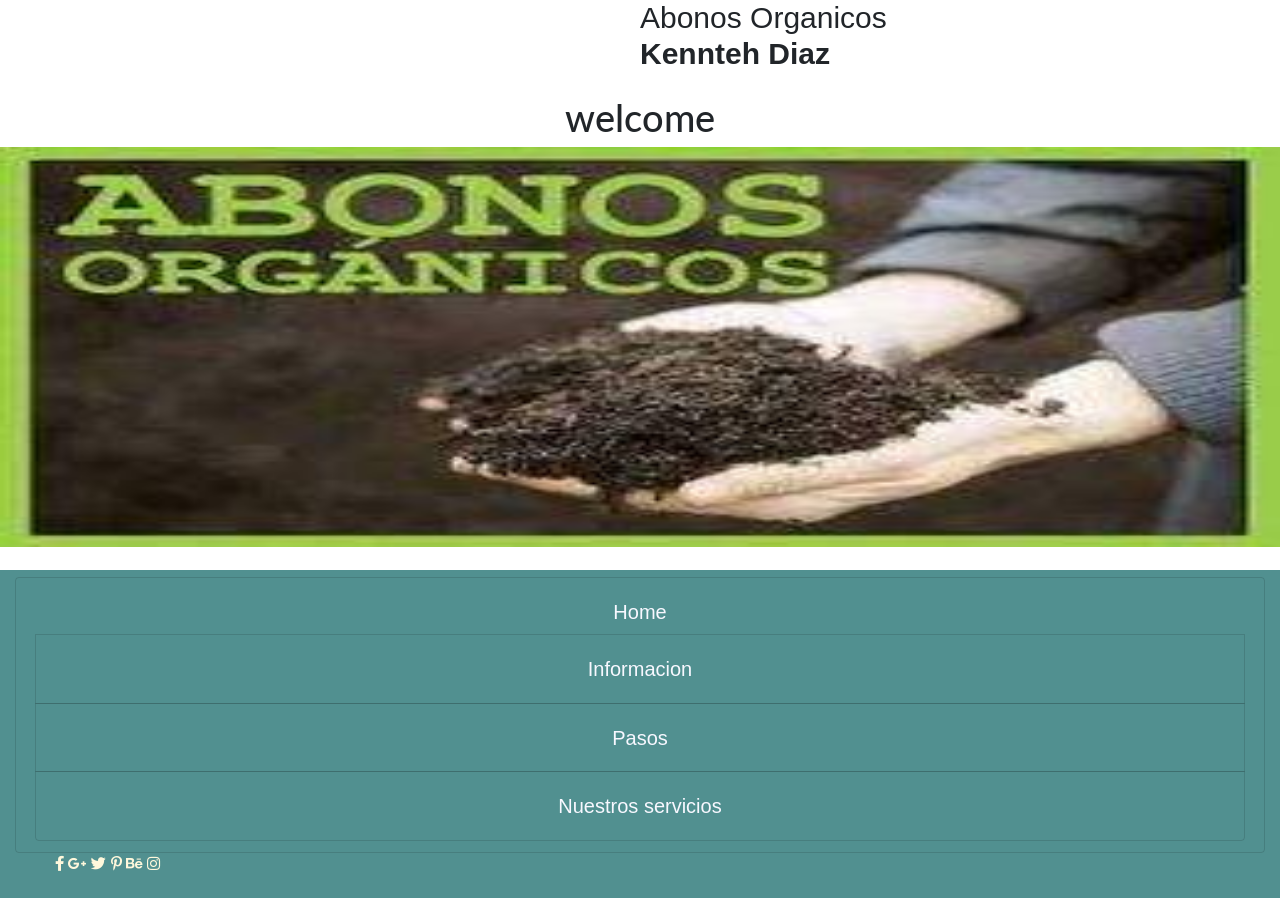
<file: index.html>
<!DOCTYPE html>
<html>
  <head>
    <title>Abonos Organicos</title>

    <meta charset="UTF-8">
    <meta name="viewport" content="width=device-width, initial-scale=1">
    <link rel="stylesheet" href="style.css">
    <link rel="stylesheet" href="https://cdnjs.cloudflare.com/ajax/libs/font-awesome/4.7.0/css/font-awesome.min.css">
    <link rel="stylesheet" href="https://use.fontawesome.com/releases/v5.0.12/css/all.css"
     integrity="sha384-G0fIWCsCzJIMAVNQPfjH08cyYaUtMwjJwqiRKxxE/rx96Uroj1BtIQ6MLJuheaO9" crossorigin="anonymous">
     <link href="https://fonts.googleapis.com/css?family=Lato" rel="stylesheet">
     <link rel="stylesheet" href="https://www.w3schools.com/w3css/4/w3.css">
     <link rel="stylesheet" href="https://maxcdn.bootstrapcdn.com/bootstrap/4.1.3/css/bootstrap.min.css">
    <script src="https://ajax.googleapis.com/ajax/libs/jquery/3.3.1/jquery.min.js"></script>
    <script src="https://cdnjs.cloudflare.com/ajax/libs/popper.js/1.14.3/umd/popper.min.js"></script>
    <script src="https://maxcdn.bootstrapcdn.com/bootstrap/4.1.3/js/bootstrap.min.js"></script>
    </head>
    <body>
      <div class="w3-row">
        <div class="w3-half"><h1 class="text-left">  <br></h1></div>
        <div class="w3-half"><h2>Abonos Organicos<br><b>Kennteh Diaz </b></h2></div>
      </div>
      <dir>
        
      </dir>
    <center><h1>welcome </h1></center>
    <img src="imagen.jpg" width="120" height="400">

            
     <div class="w3-row"<
        <div class="w3-quarter">
          <br>
            <div class="menu">
             <nav class="navbar">
               <ul class="navbar-nav list-group">
              <ce    <li class="nav-item text-center list-group-item">
                      <a class="nav-link" href="#">Home</a>
                  </li>
                  <li class="nav-item text-center list-group-item">
                      <a class="nav-link" href="file:///C:/Users/kenne/OneDrive/Escritorio/Abonos/abonos.html">Informacion</a>
                  </li>
                  <li class="nav-item text-center list-group-item">
                      <a class="nav-link" href="file:///C:/Users/kenne/OneDrive/Escritorio/Abonos/pasos.html">
                      Pasos</a>
                 
                 </li>
                  <li class="nav-item text-center list-group-item">
                      <a class="nav-link" href="file:///C:/Users/kenne/OneDrive/Escritorio/Abonos/Nuestros.servicios.html">Nuestros servicios</a>
               </ul>
         
             

             
           </ul>
           <br>
           <br>
           <br>
           <ul class="social text-center">
             <li> <a href="#"><i class="fab fa-facebook-f"></i></a>
             </li>
             <li> <a href="#"><i class="fab fa-google-plus-g"></i></a>
             </li>
             <li> <a href="#"><i class="fab fa-twitter"></i></a>
             </li>
             <li> <a href="#"><i class="fab fa-pinterest-p"></i></a>
             </li>
             <li> <a href="#"><i class="fab fa-behance"></i></a>
             </li>
             <li> <a href="#"><i class="fab fa-instagram"></i></a>
             </li>
           </ul>
           <br>
         </div>
        </div>
        
   
                
    
  </html>
</file>
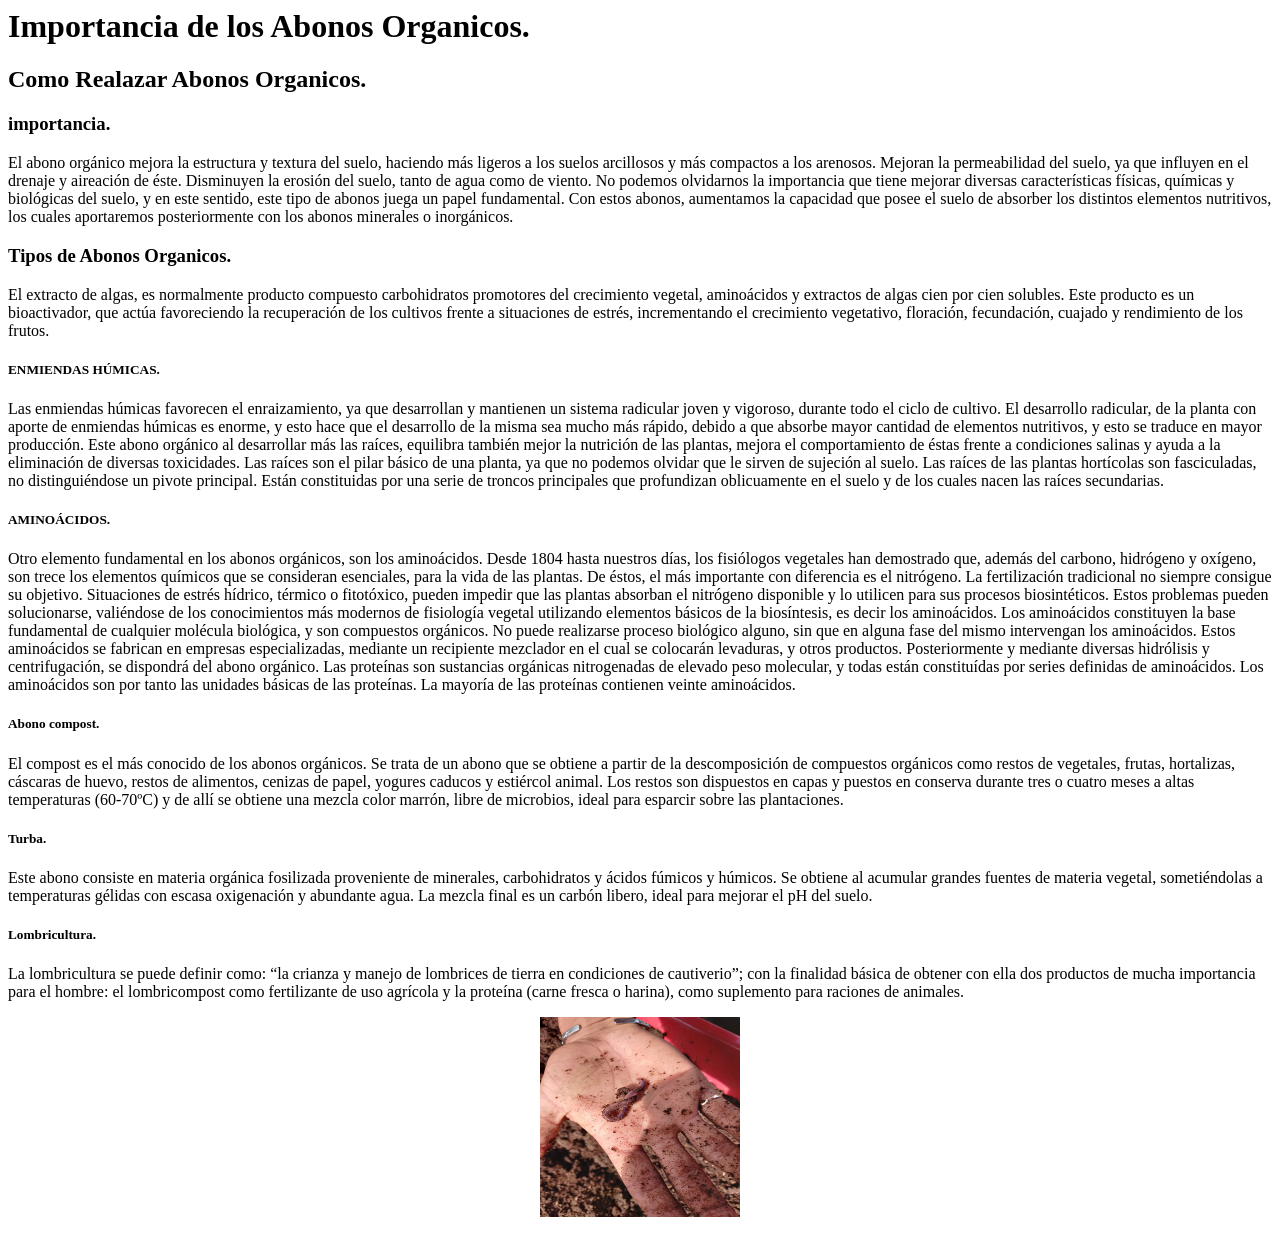
<file: abonos.html>
<html>
<body>
    <form action="file:///C:/Users/kenne/OneDrive/Escritorio/Abonos/abonos.html">


        <body>
        <h1>Importancia de los Abonos Organicos.</h1>
        <h2>Como Realazar Abonos Organicos.</h2>
        <h3>importancia.</h3>
        <p>El abono orgánico mejora la estructura y textura del suelo, haciendo más ligeros a los suelos arcillosos y más compactos a los arenosos. Mejoran la permeabilidad del suelo, ya que influyen en el drenaje y aireación de éste. Disminuyen la erosión del suelo, tanto de agua como de viento.

        No podemos olvidarnos la importancia que tiene mejorar diversas características físicas, químicas y biológicas del suelo, y en este sentido, este tipo de abonos juega un papel fundamental. Con estos abonos, aumentamos la capacidad que posee el suelo de absorber los distintos elementos nutritivos, los cuales aportaremos posteriormente con los abonos minerales o inorgánicos.</p>
          <h3>Tipos de Abonos Organicos.</h3>
          <p>El extracto de algas, es normalmente producto compuesto carbohidratos promotores del crecimiento vegetal, aminoácidos y extractos de algas cien por cien solubles.
Este producto es un bioactivador, que actúa favoreciendo la recuperación de los cultivos frente a situaciones de estrés, incrementando el crecimiento vegetativo, floración, fecundación, cuajado y rendimiento de los frutos.</p>
<h5>ENMIENDAS HÚMICAS.</h5>
<p>Las enmiendas húmicas favorecen el enraizamiento, ya que desarrollan y mantienen un sistema radicular joven y vigoroso, durante todo el ciclo de cultivo. El desarrollo radicular, de la planta con aporte de enmiendas húmicas es enorme, y esto hace que el desarrollo de la misma sea mucho más rápido, debido a que absorbe mayor cantidad de elementos nutritivos, y esto se traduce en mayor producción.

Este abono orgánico al desarrollar más las raíces, equilibra también mejor la nutrición de las plantas, mejora el comportamiento de éstas frente a condiciones salinas y ayuda a la eliminación de diversas toxicidades. Las raíces son el pilar básico de una planta, ya que no podemos olvidar que le sirven de sujeción al suelo. Las raíces de las plantas hortícolas son fasciculadas, no distinguiéndose un pivote principal. Están constituidas por una serie de troncos principales que profundizan oblicuamente en el suelo y de los cuales nacen las raíces secundarias.</p>
<h5>AMINOÁCIDOS.</h5>
<p>Otro elemento fundamental en los abonos orgánicos, son los aminoácidos.
Desde 1804 hasta nuestros días, los fisiólogos vegetales han demostrado que, además del carbono, hidrógeno y oxígeno, son trece los elementos químicos que se consideran esenciales, para la vida de las plantas. De éstos, el más importante con diferencia es el nitrógeno. La fertilización tradicional no siempre consigue su objetivo. Situaciones de estrés hídrico, térmico o fitotóxico, pueden impedir que las plantas absorban el nitrógeno disponible y lo utilicen para sus procesos biosintéticos.

Estos problemas pueden solucionarse, valiéndose de los conocimientos más modernos de fisiología vegetal utilizando elementos básicos de la biosíntesis, es decir los aminoácidos. Los aminoácidos constituyen la base fundamental de cualquier molécula biológica, y son compuestos orgánicos. No puede realizarse proceso biológico alguno, sin que en alguna fase del mismo intervengan los aminoácidos. Estos aminoácidos se fabrican en empresas especializadas, mediante un recipiente mezclador en el cual se colocarán levaduras, y otros productos. Posteriormente y mediante diversas hidrólisis y centrifugación, se dispondrá del abono orgánico. Las proteínas son sustancias orgánicas nitrogenadas de elevado peso molecular, y todas están constituídas por series definidas de aminoácidos. Los aminoácidos son por tanto las unidades básicas de las proteínas. La mayoría de las proteínas contienen veinte aminoácidos.</p>
<h5>Abono compost.</h5>
<p>El compost es el más conocido de los abonos orgánicos. Se trata de un abono que se obtiene a partir de la descomposición de compuestos orgánicos como restos de vegetales, frutas, hortalizas, cáscaras de huevo, restos de alimentos, cenizas de papel, yogures caducos y estiércol animal. Los restos son dispuestos en capas y puestos en conserva durante tres o cuatro meses a altas temperaturas (60-70ºC) y de allí se obtiene una mezcla color marrón, libre de microbios, ideal para esparcir sobre las plantaciones.</p>
<h5>Turba.</h5>
<p>Este abono consiste en materia orgánica fosilizada proveniente de minerales, carbohidratos y ácidos fúmicos y húmicos. Se obtiene al acumular grandes fuentes de materia vegetal, sometiéndolas a temperaturas gélidas con escasa oxigenación y abundante agua. La mezcla final es un carbón libero, ideal para mejorar el pH del suelo.</p>
<h5>Lombricultura.</h5>
<p>La lombricultura se puede definir como: “la crianza y manejo de lombrices de tierra en condiciones de cautiverio”; con la finalidad básica de obtener con ella dos productos de mucha importancia para el hombre: el lombricompost como fertilizante de uso agrícola y la proteína (carne fresca o harina), como suplemento para raciones de animales.</p>


<center><img src="abonos.jpg" width="200" height="200">
    </center>
</file>
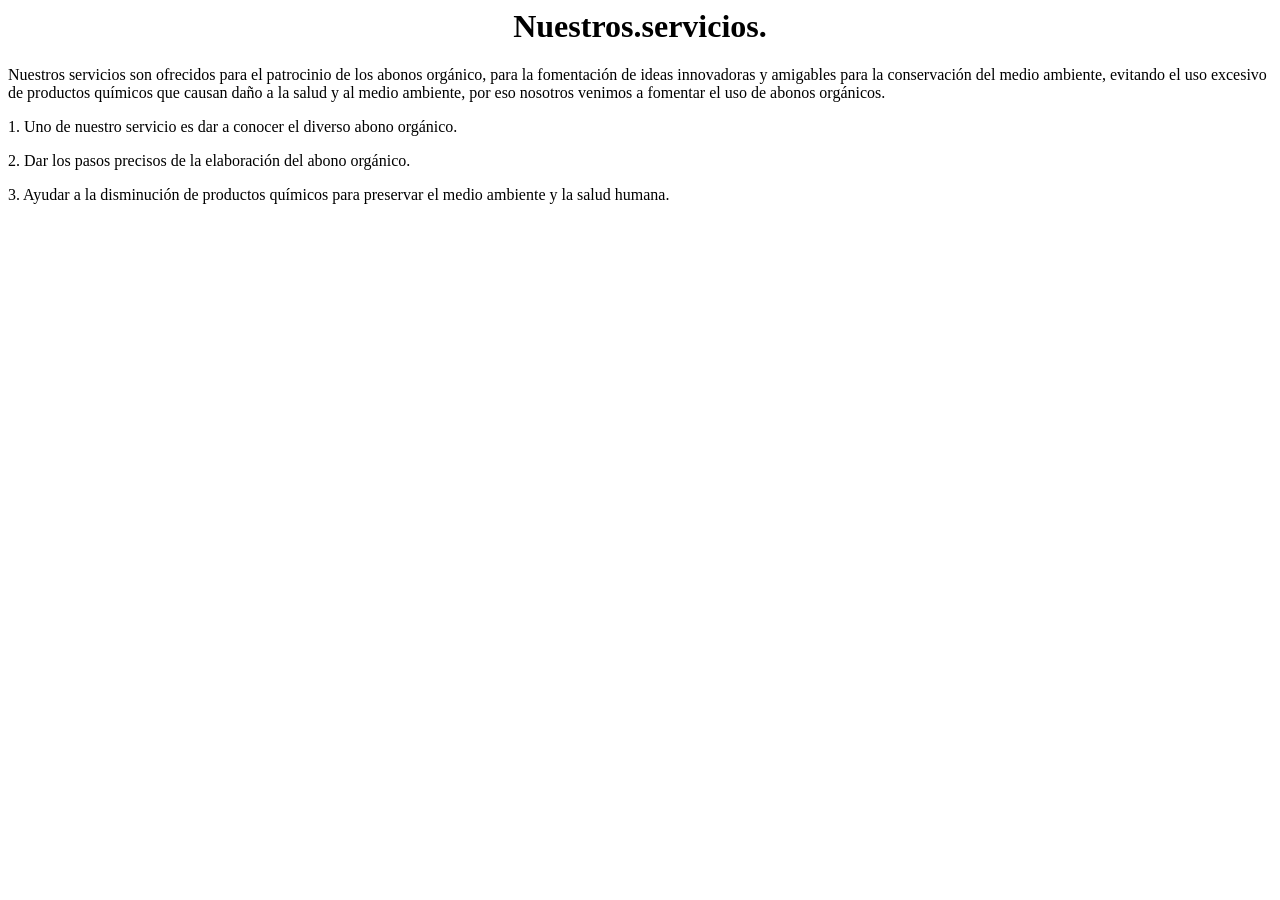
<file: Nuestros.servicios.html>
<html>
<body>
 <form action="file:///C:/Users/kenne/OneDrive/Escritorio/Abonos/Nuestros.servicios.html">

	<body>
       <center> <h1>Nuestros.servicios.</h1>
        </center><p>Nuestros servicios son ofrecidos para el patrocinio de los abonos orgánico, para la fomentación de ideas innovadoras y amigables para la conservación del medio ambiente, evitando el uso excesivo de productos químicos que causan daño a la salud y al medio ambiente, por eso nosotros venimos a fomentar el uso de abonos orgánicos.</p>
        <p>1.	Uno de nuestro servicio es dar a conocer el diverso abono orgánico.</p>
        <p>2.	Dar los pasos precisos de la elaboración del abono orgánico.</p>
        <p>3.	Ayudar a la disminución de productos químicos para preservar el medio ambiente y la salud humana.</p>
</file>
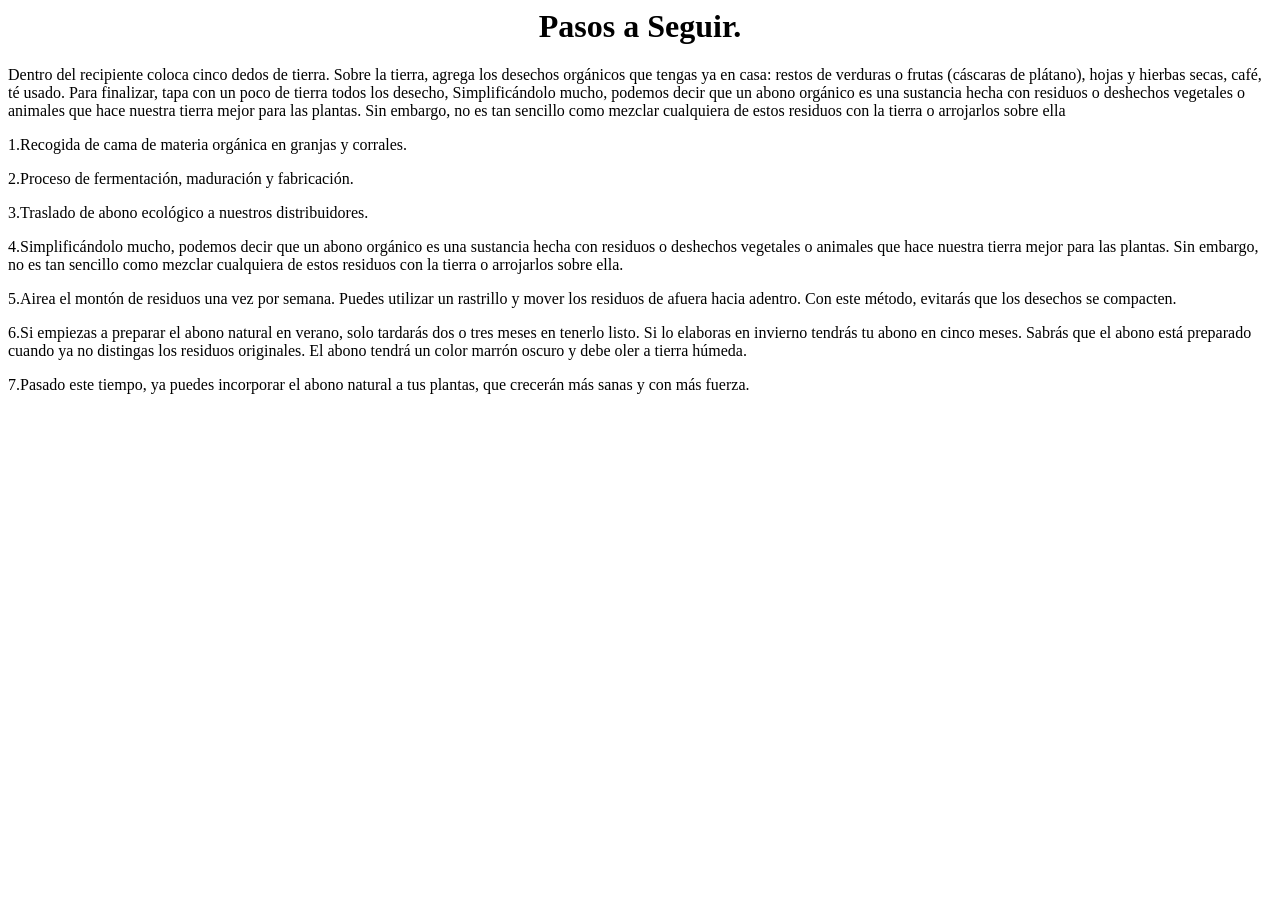
<file: pasos.html>
<html>
<body>
    <form action="file:///C:/Users/kenne/OneDrive/Escritorio/Abonos/pasos.html">


         <body>
       <center> <h1>Pasos a Seguir.</h1>
        </center>
    <p>Dentro del recipiente coloca cinco dedos de tierra. Sobre la tierra, agrega los desechos orgánicos que tengas ya en casa: restos de verduras o frutas (cáscaras de plátano), hojas y hierbas secas, café, té usado. Para finalizar, tapa con un poco de tierra todos los desecho, Simplificándolo mucho, podemos decir que un abono orgánico es una sustancia hecha con residuos o deshechos vegetales o animales que hace nuestra tierra mejor para las plantas. Sin embargo, no es tan sencillo como mezclar cualquiera de estos residuos con la tierra o arrojarlos sobre ella</p>
    <p>1.Recogida de cama de materia orgánica en granjas y corrales.</p> 
    <p>2.Proceso de fermentación, maduración y fabricación.</p>
    <p>3.Traslado de abono ecológico a nuestros distribuidores.</p>
    <P>4.Simplificándolo mucho, podemos decir que un abono orgánico es una sustancia hecha con residuos o deshechos vegetales o animales que hace nuestra tierra mejor para las plantas. Sin embargo, no es tan sencillo como mezclar cualquiera de estos residuos con la tierra o arrojarlos sobre ella.</P>
    <p>5.Airea el montón de residuos una vez por semana. Puedes utilizar un rastrillo y mover los residuos de afuera hacia adentro. Con este método, evitarás que los desechos se compacten.</p> 
    <p>6.Si empiezas a preparar el abono natural en verano, solo tardarás dos o tres meses en tenerlo listo. Si lo elaboras en invierno tendrás tu abono en cinco meses. Sabrás que el abono está preparado cuando ya no distingas los residuos originales. El abono tendrá un color marrón oscuro y debe oler a tierra húmeda.</p> 
    <p>7.Pasado este tiempo, ya puedes incorporar el abono natural a tus plantas, que crecerán más sanas y con más fuerza.</p>
</file>
<file: style.css>
.menu {
  background-color: #519090;
}

.menu .navbar-nav a{
  color: ghostwhite!important;
  font-size: 20px;
}

.nav-item{
  padding: 1%;
}

.navbar-nav{
      width: 100%;
}

h1 {
  font-family: 'Lato', sans-serif!important;
}

.list-group-item{
  background-color: transparent!important;
}

.list-group-item:hover {
  background-color: #82B5B5!important;
  border-radius: 3px;
  color: floralwhite!important;
}

.site-links li {
  display: block;
}

.site-links {
  padding-top: 20%;
}

.site-links a{
  color: ghostwhite;
  padding-right: 30px;
  padding-top: 7%;

}

.site-links a:hover{
  text-decoration: none;
  color:floralwhite;;
}

.social li {
  display: inline;
}

.social li a{
  color: antiquewhite!important;
  text-decoration: underline;
}

.social li a {
  color: cornsilk!important;
}

img{
  width: 100%;
}


.col, .col-1, .col-10, .col-11, .col-12, .col-2, .col-3, .col-4, .col-5, .col-6, .col-7, .col-8, .col-9, .col-auto, .col-lg, .col-lg-1, .col-lg-10, .col-lg-11, .col-lg-12, .col-lg-2, .col-lg-3, .col-lg-4, .col-lg-5, .col-lg-6, .col-lg-7, .col-lg-8, .col-lg-9, .col-lg-auto, .col-md, .col-md-1, .col-md-10, .col-md-11, .col-md-12, .col-md-2, .col-md-3, .col-md-4, .col-md-5, .col-md-6, .col-md-7, .col-md-8, .col-md-9, .col-md-auto, .col-sm, .col-sm-1, .col-sm-10, .col-sm-11, .col-sm-12, .col-sm-2, .col-sm-3, .col-sm-4, .col-sm-5, .col-sm-6, .col-sm-7, .col-sm-8, .col-sm-9, .col-sm-auto, .col-xl, .col-xl-1, .col-xl-10, .col-xl-11, .col-xl-12, .col-xl-2, .col-xl-3, .col-xl-4, .col-xl-5, .col-xl-6, .col-xl-7, .col-xl-8, .col-xl-9, .col-xl-auto {
    position: relative;
    width: 100%;
    min-height: 1px;
    padding-right: 0!important;
    padding-left: 0!important;
  }

.bg{
  background-image: url(images/imagen);
  background-size: cover;
  background-repeat: no-repeat;
}

.text li{
  display: inline;
}
</file>
